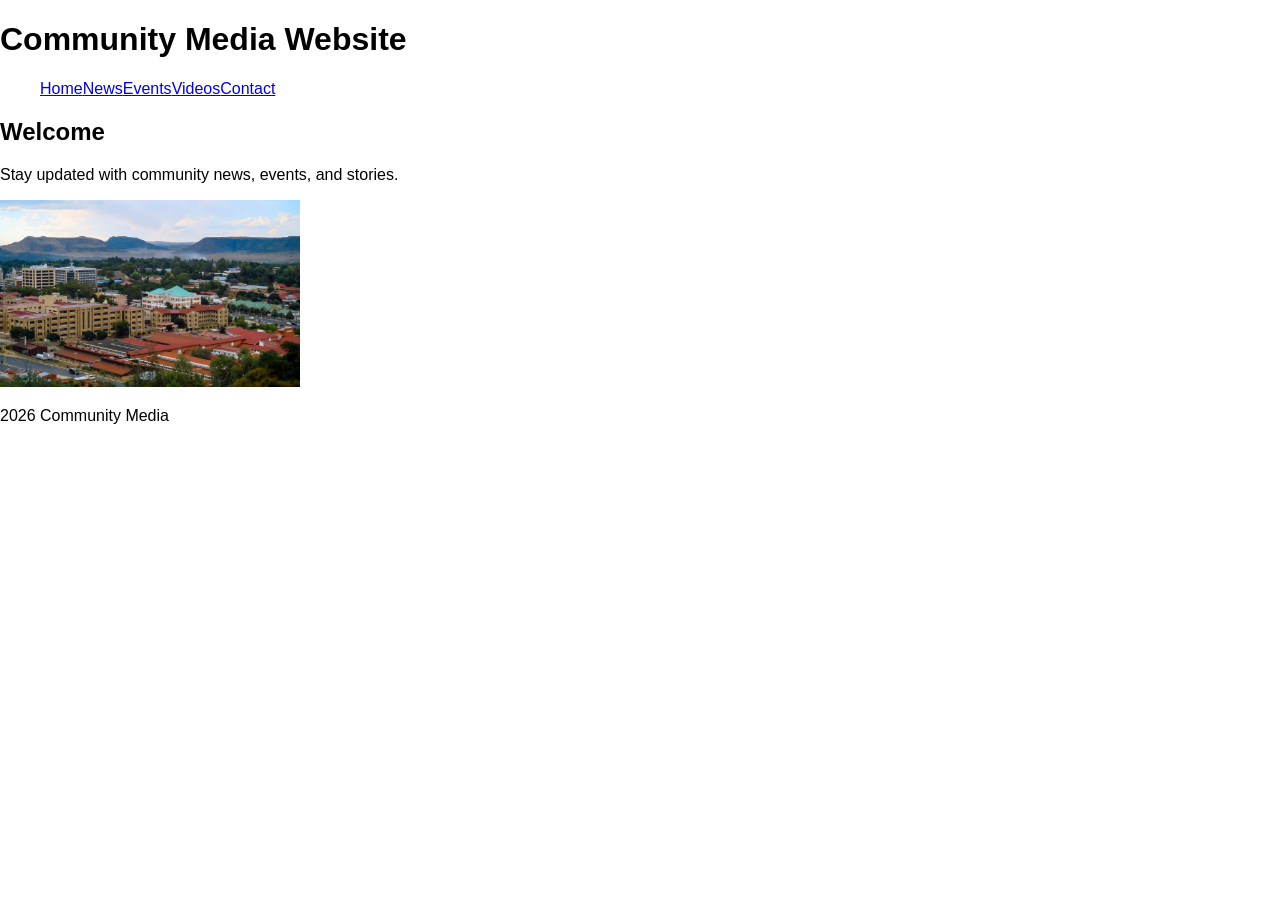
<file: index.html>
<!DOCTYPE html>
<html>
<head>
	<meta charset="utf-8">
	<meta name="viewport" content="width=device-width, initial-scale=1">
	<title>Maseru Community News</title>
	<link rel="stylesheet"href="style.css">
</head>
<body>
	<h1>Community Media Website</h1>
	<nav>
	<ul>
	<li><a href="index.html">Home</a></li>
	<li><a href="news.html">News</a></li>
	<li><a href="events.html">Events</a></li>
	<li><a href="videos.html">Videos</a></li>
	<li><a href="contact.html">Contact</a></li>
</ul>
</nav>
<h2>Welcome</h2>
<p>Stay updated with community news, events, and stories.</p>
<img src="maseru.jpg"width= 300 alt="maseru" class="main-img">
<p> 2026 Community Media</p>
</body>
</html>
</file>
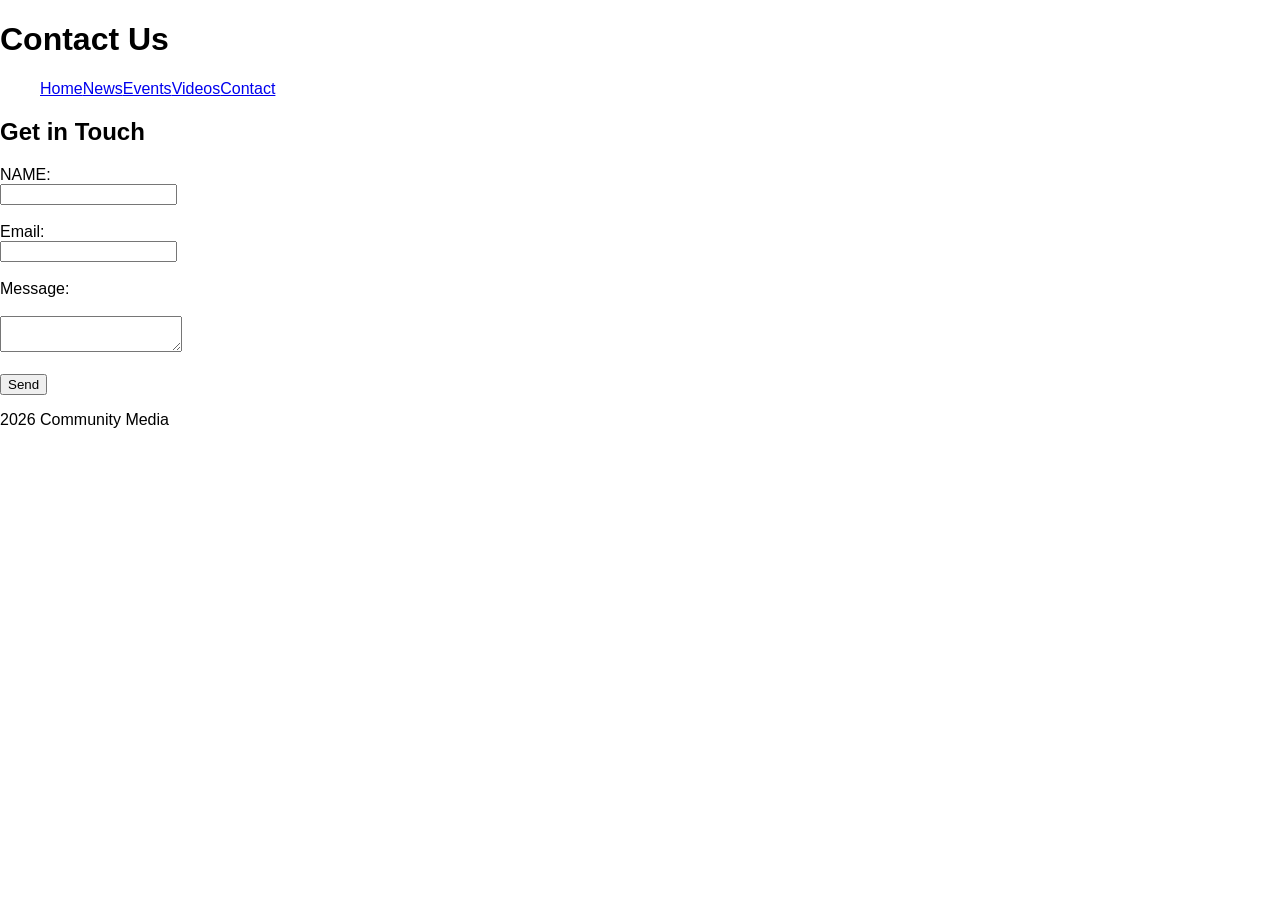
<file: contact.html>
<!DOCTYPE html>
<html>
<head>
	<meta charset="utf-8">
	<meta name="viewport" content="width=device-width, initial-scale=1">
	<title>Contact</title>
	<link rel="stylesheet" href="style.css">
</head>
<body>
<h1>Contact Us</h1>
<nav>
<ul>
<li><a href="index.html">Home</a></li>
<li><a href="news.html">News</a></li>
<li><a href="events.html">Events</a></li>
<li><a href="videos.html">Videos</a></li>
<li><a href="contact.html">Contact</a></li>
</ul>
</nav>
<h2>Get in Touch</h2>
<label>NAME:</label><br>
<input type="PABALLO THINYANE"><br><br>
<label>Email:</label><br>
<input type="paballothinyane2@gmail.com"><br><br>
<label>Message:</label><br><br>
<textarea></textarea><br><br>
<button type="submit">Send</button>
<p> 2026 Community Media</p>
</body>
</html>
</file>
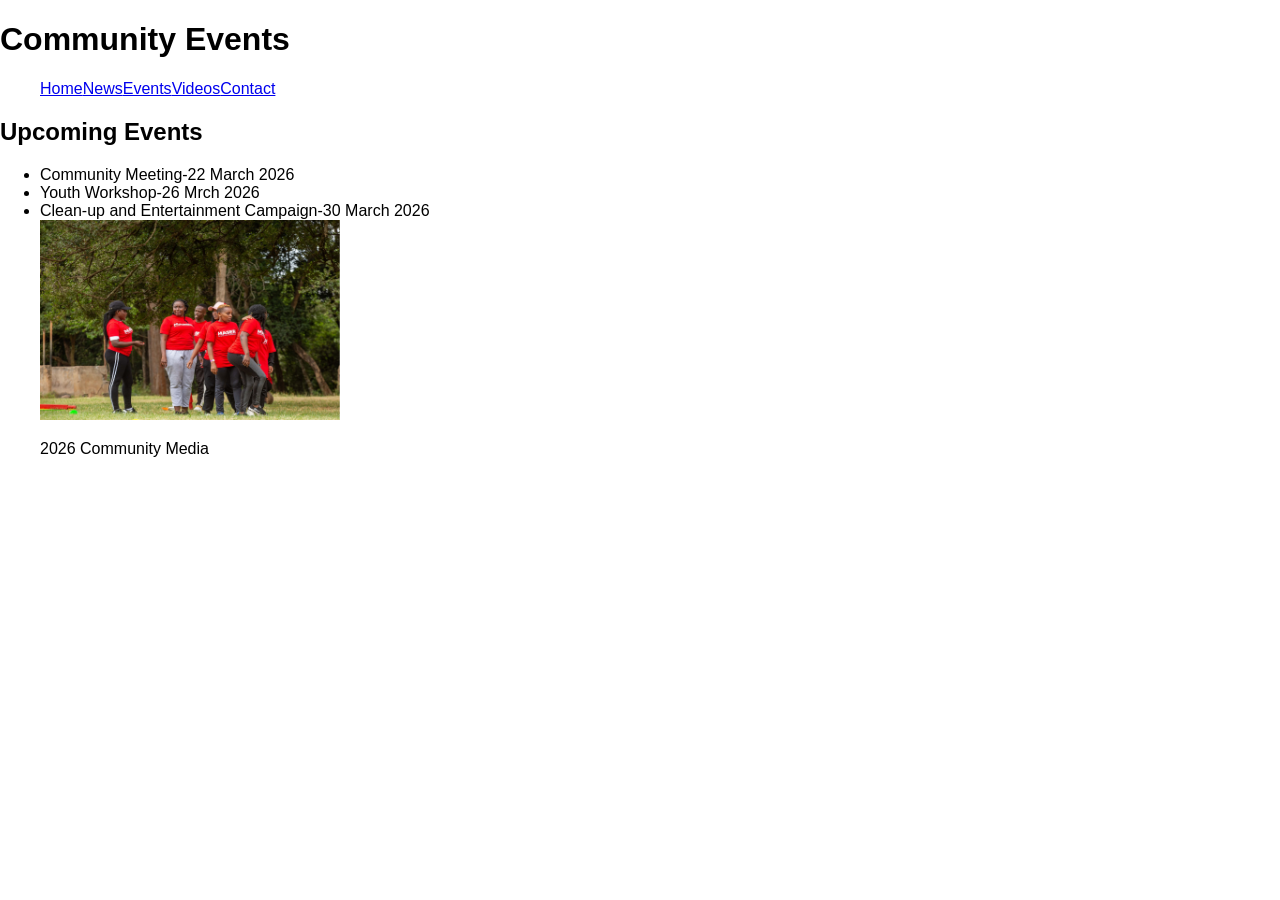
<file: events.html>
<!DOCTYPE html>
<html>
<head>
	<meta charset="utf-8">
	<meta name="viewport" content="width=device-width, initial-scale=1">
	<title>Events</title>
	<link rel="stylesheet"href="style.css">
</head>
<body>
<h1>Community Events</h1>
<nav>
<ul>
<li><a href="index.html">Home</a></li>
<li><a href="news.html">News</a></li>
<li><a href="events.html">Events</a></li>
<li><a href="videos>html">Videos</a></li>
<li><a href="contact.html">Contact</a></li>
</ul>
</nav>
<h2>Upcoming Events</h2>
<ul>
<li>Community Meeting-22 March 2026</li>
<li>Youth Workshop-26 Mrch 2026</li>
<li>Clean-up and Entertainment Campaign-30 March 2026</li>
<img src= "youth.jpg"width=300 class= "main-img">
<p> 2026 Community Media</p>

</body>
</html>
</file>
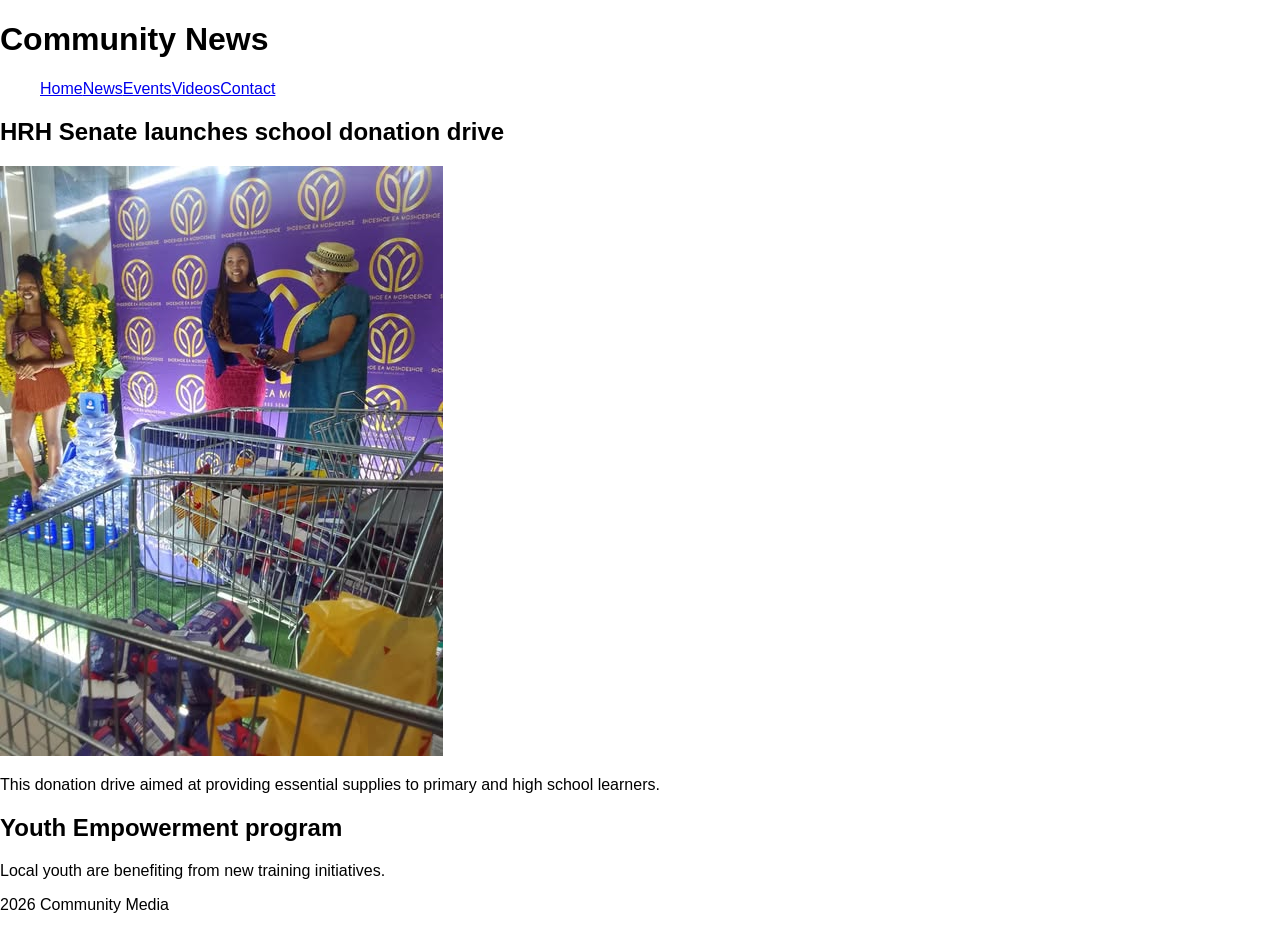
<file: news.html>
<!DOCTYPE html>
<html>
<head>
	<meta charset="utf-8">
	<meta name="viewport" content="width=device-width, initial-scale=1">
	<title>News</title>
	<link rel="stylesheet" href="style.css">
</head>
<body>
<h1>Community News</h1>
<nav>
<ul>
<li><a href="index.html">Home</a></li>
<li><a href="news.html">News</a></li>
<li><a href="events.html">Events</a></li>
<li><a href="videos.html">Videos</a></li>
<li><a href="contact.html">Contact</a></li>
</ul>
</nav>
<article>
<h2>HRH Senate launches school donation drive</h2>
<img src="senate.jpg" class="main-img">
<p>This donation drive aimed at providing essential supplies to primary and high school learners.</p>
</article>
<h2>Youth Empowerment program</h2>
<p>Local youth are benefiting from new training initiatives.</p>
<p> 2026 Community Media</p>
</body>
</html>
</file>
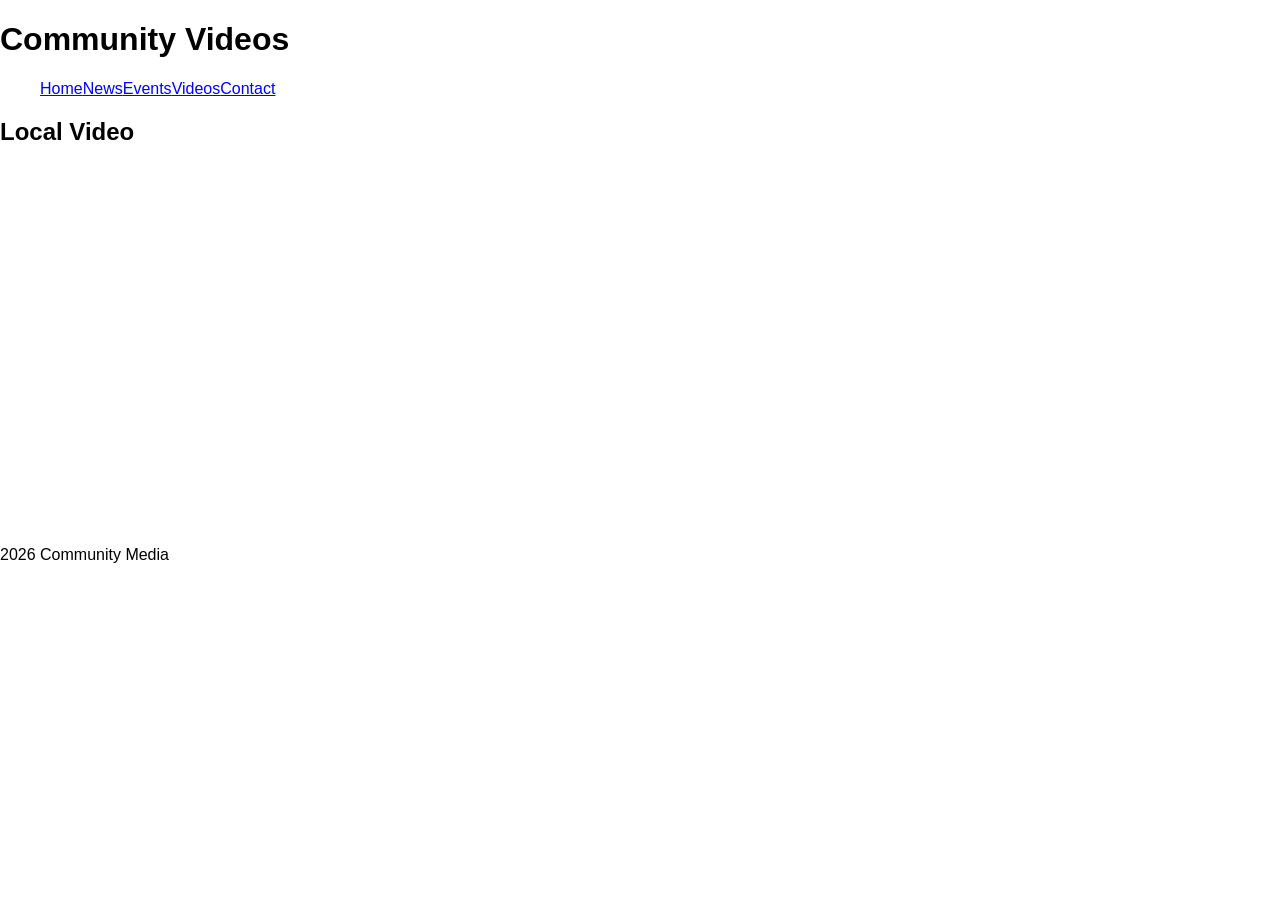
<file: videos.html>
<!DOCTYPE html>
<html>
<head>
	<meta charset="utf-8">
	<meta name="viewport" content="width=device-width, initial-scale=1">
	<title>Videos</title>
	<link rel="stylesheet" href="style.css">
</head>
<body>
<h1>Community Videos</h1>
<nav>
<ul>
<li><a href="index.html">Home</a></li>
<li><a href="news.html">News</a></li>
<li><a href="events.html">Events</a></li>
<li><a href="videos.html">Videos</a></li>
<li><a href="contact.html">Contact</a></li>
</ul>
</nav>
<h2>Local Video</h2>
<iframe title="vimeo-player" src="https://player.vimeo.com/video/1064174496?h=522ec7fe3a" width="640" height="360" frameborder="0" referrerpolicy="strict-origin-when-cross-origin" allow="autoplay; fullscreen; picture-in-picture; clipboard-write; encrypted-media; web-share"   allowfullscreen></iframe>
<p> 2026 Community Media</p>

</body>
</html>
</file>
<file: style.css>
body{
font-family:Arial, sans-serif;margin:0;
}
header{
	background:#333;
	color:white;
	padding:15px;
}
nav ul{
	display:flex;
	list-style:none;
	text-decoration:none;
}
section{
	width:400px;
	margin-top:10px;
}
footer{
	background:#333;
	color:white;
	text-align:center;
	padding:10px;
}
@media(max-width: 600px){
	nav ul{
		flex-direction:column;
	}
	.main-img{
		width:100%;
	}

	}
</file>
